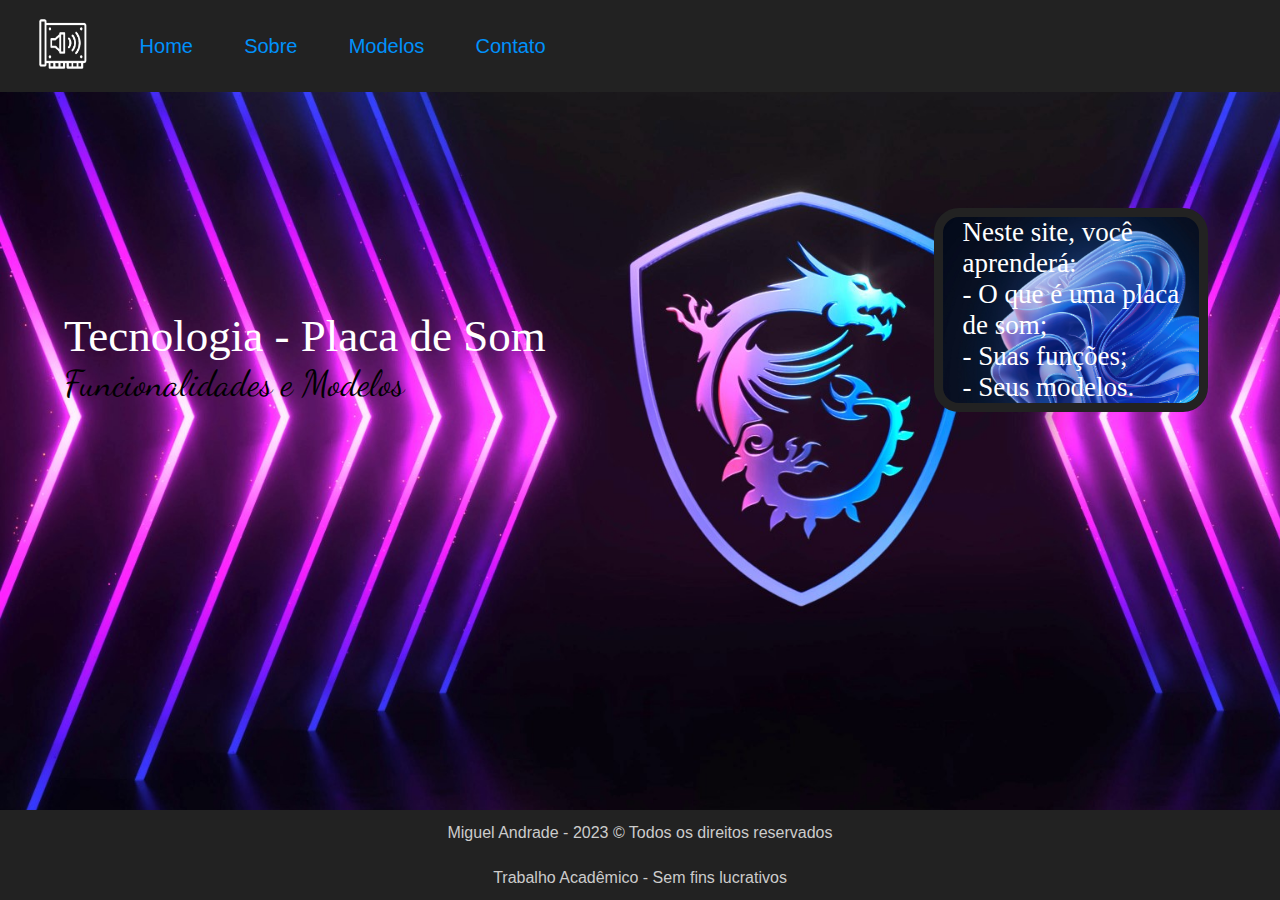
<file: index.html>
<!DOCTYPE html>
<html lang="pt-br"> 
	<head>
		<title> Tecnologia - Placa de Som</title>
		<meta charset = "utf-8">
		<meta name="viewport" content="width=device-width, initial-scale=1"/> 
		<link rel="icon"  type="image/jpg"      href="images/icon1.png"/> 
		<link rel="stylesheet" type="text/css" href="estilo.css"> 
		<link rel="preconnect" href="https://fonts.googleapis.com">
		<link rel="preconnect" href="https://fonts.gstatic.com" crossorigin>
		<link href="https://fonts.googleapis.com/css2?family=Dancing+Script&display=swap" rel="stylesheet">
	</head>
	<body id = "index">
		<div id = "container">
			<header class = "header">
				<ul id = "nav">
					<li><img id ="navimage" src = "images/b.png" width = "50vh" height = "50vh"></img></li>
					<li class = "litext"><a id = "link" href = "index.html">Home</a></li>
					<li class = "litext"><a id = "link" href = "sobre.html">Sobre</a></li>
					<li class = "litext"><a id = "link" href = "modelos.html">Modelos</a></li>
					<li class = "litext"><a id = "link" href = "contato.html">Contato</a></li>
				</ul>
			</header>
			<div id = "indexconteudo">
				<article id = "indexarticle">
					Tecnologia - Placa de Som <br>
					<article id = "subarticle">
						Funcionalidades e Modelos
					</article>
				</article>
				<aside id = "indexaside1">
					Neste site, você aprenderá: <br>
					- O que é uma placa de som; <br>
					- Suas funções; <br>
					- Seus modelos. <br>
				</aside>
				<aside id = "indexaside2">				
					<img id = "image5" class = "indeximage" src = "images/5.jpg">
					<img id = "image4" class = "indeximage" src = "images/4.jpg">
					<img id = "image3" class = "indeximage" src = "images/3.jpg">
					<img id = "image2" class = "indeximage" src = "images/2.jpg">
					<img id = "image1" class = "indeximage" src = "images/1.jpg">
				</aside>
			</div>
			<footer id = "footerindex">
				<p>Miguel Andrade - 2023  &copy Todos os direitos reservados</p>
				<p>Trabalho Acadêmico - Sem fins lucrativos</p>
			</footer> 
		</div>
	</body>
</html>
</file>
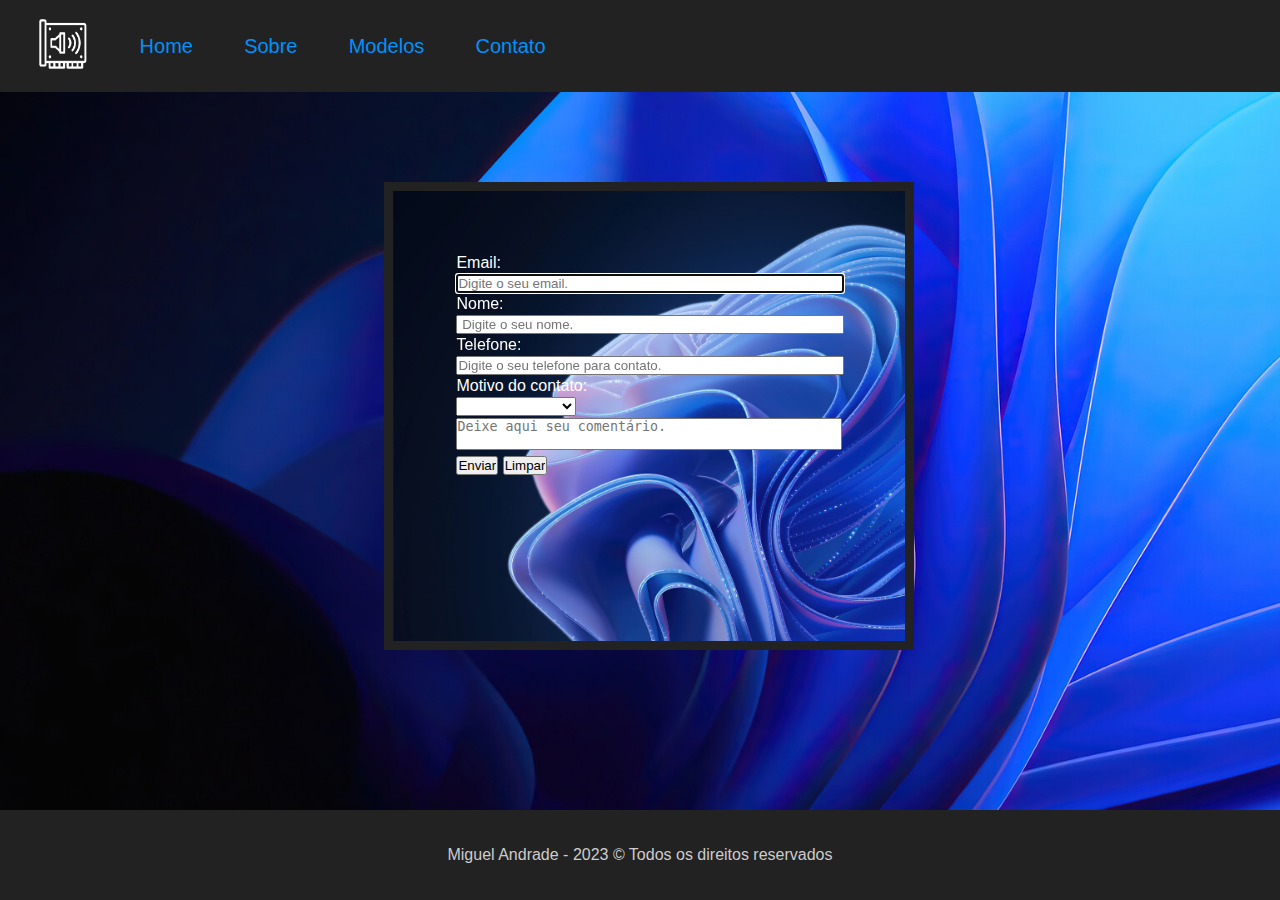
<file: contato.html>
<!DOCTYPE html>
<html lang="pt-br">
   <head>
      <title>Contate-nos</title>
      <meta charset = "utf-8">
      <meta name="viewport" content="width=device-width, inicial-scale=1"/>
      <link rel="icon"  type="image/jpg"      href="images/icon4.png"/>
      <link rel="stylesheet" type="text/css" href="estilo.css">
      <link rel="preconnect" href="https://fonts.googleapis.com">
      <link rel="preconnect" href="https://fonts.gstatic.com" crossorigin>
      <link href="https://fonts.googleapis.com/css2?family=Dancing+Script&display=swap" rel="stylesheet">
   </head>
   <body id = "contato">
      <div id = "container">
         <header class = "header">
            <ul id = "nav">
               <li><img id = "navimage" src = "images/b.png" width = "50vh" height = "50vh"></img></li>
               <li class = "litext"><a id = "link" href = "index.html">Home</a></li>
               <li class = "litext"><a id = "link" href = "sobre.html">Sobre</a></li>
               <li class = "litext"><a id = "link" href = "modelos.html">Modelos</a></li>
               <li class = "litext"><a id = "link" href = "contato.html">Contato</a></li>
            </ul>
         </header>
         <section id = "contatoconteudo">
            <form id = "contatoform" name = "contato" action="contato2.html" method="POST">
               <table border = "0" id = "contatotable">
                  <tr>
                     <td>
                        <label>
                           Email:
                     </td>
                  </tr>
                  <tr><td><input id = "email" type="email" required ="required" name="email" placeholder="Digite o seu email." autofocus></label></td></tr> 
                  <tr>
                     <td>
                        <label>
                           Nome:
                     </td>
                  </tr>
                  <tr><td><input id = "nome" type="text" required ="required" name="nome" placeholder =" Digite o seu nome." autofocus></label> </td></tr>
                  <tr>
                     <td>
                        <label>
                           Telefone:
                     </td>
                  </tr>
                  <tr><td><input id = "phone" type = "text" required = "required" name = "phone"  placeholder = "Digite o seu telefone para contato." autofocus></label></td></tr>
                  <tr>
                     <td>
                        <label>
                           Motivo do contato:
                     </td>
                  </tr>
                  <tr><td><select name = "motivo" required = "required">
                  <option></option>
                  <option>Suporte Técnico</option>
                  <option>Erros no Site</option>
                  <option>Parcerias</option>
                  </label></td></tr>
                  <tr>
                     <td><label><textarea  id="textarea" name="textarea " placeholder="Deixe aqui seu comentário."></textarea></td>
                     </label>
                  </tr>
                  <tr>
                     <td><input type = "submit" value = "Enviar">
                     <input type = "reset" value = "Limpar"</td>
                  </tr>
               </table>
            </form>
         </section>
         <footer class = "footer">
           <p>Miguel Andrade - 2023  &copy Todos os direitos reservados</p>
         </footer>
      </div>
   </body>
</html>
</file>
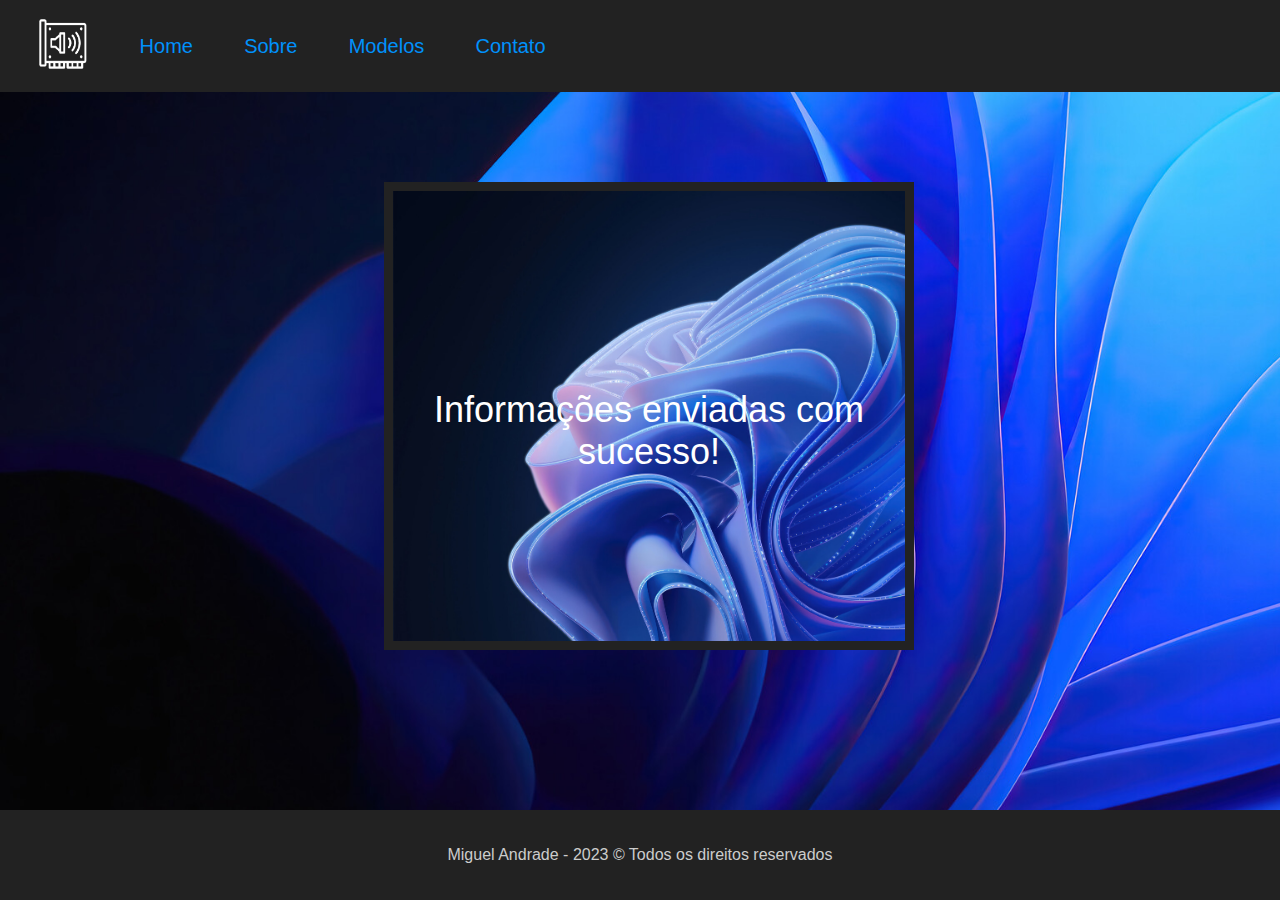
<file: contato2.html>
<!DOCTYPE html>
<html lang="pt-br">
   <head>
      <title>Obrigado</title>
      <meta charset = "utf-8">
      <meta name="viewport" content="width=device-width, inicial-scale=1"/>
      <link rel="icon"  type="image/jpg"      href="images/icon4.png"/>
      <link rel="stylesheet" type="text/css" href="estilo.css">
      <link rel="preconnect" href="https://fonts.googleapis.com">
      <link rel="preconnect" href="https://fonts.gstatic.com" crossorigin>
      <link href="https://fonts.googleapis.com/css2?family=Dancing+Script&display=swap" rel="stylesheet">
   </head>
   <body id = "contato">
      <div id = "container">
         <header class = "header">
            <ul id = "nav">
               <li><img id = "navimage" src = "images/b.png" width = "50vh" height = "50vh"></img></li>
               <li class = "litext"><a id = "link" href = "index.html">Home</a></li>
               <li class = "litext"><a id = "link" href = "sobre.html">Sobre</a></li>
               <li class = "litext"><a id = "link" href = "modelos.html">Modelos</a></li>
               <li class = "litext"><a id = "link" href = "contato.html">Contato</a></li>
            </ul>
         </header>
         <article id = "contato2conteudo">
			<p id = "obrigado">Informações enviadas com sucesso!</p>
         </article>
         <footer class = "footer">
            <p>Miguel Andrade - 2023  &copy Todos os direitos reservados</p>
         </footer>
      </div>
   </body>
</html>
</file>
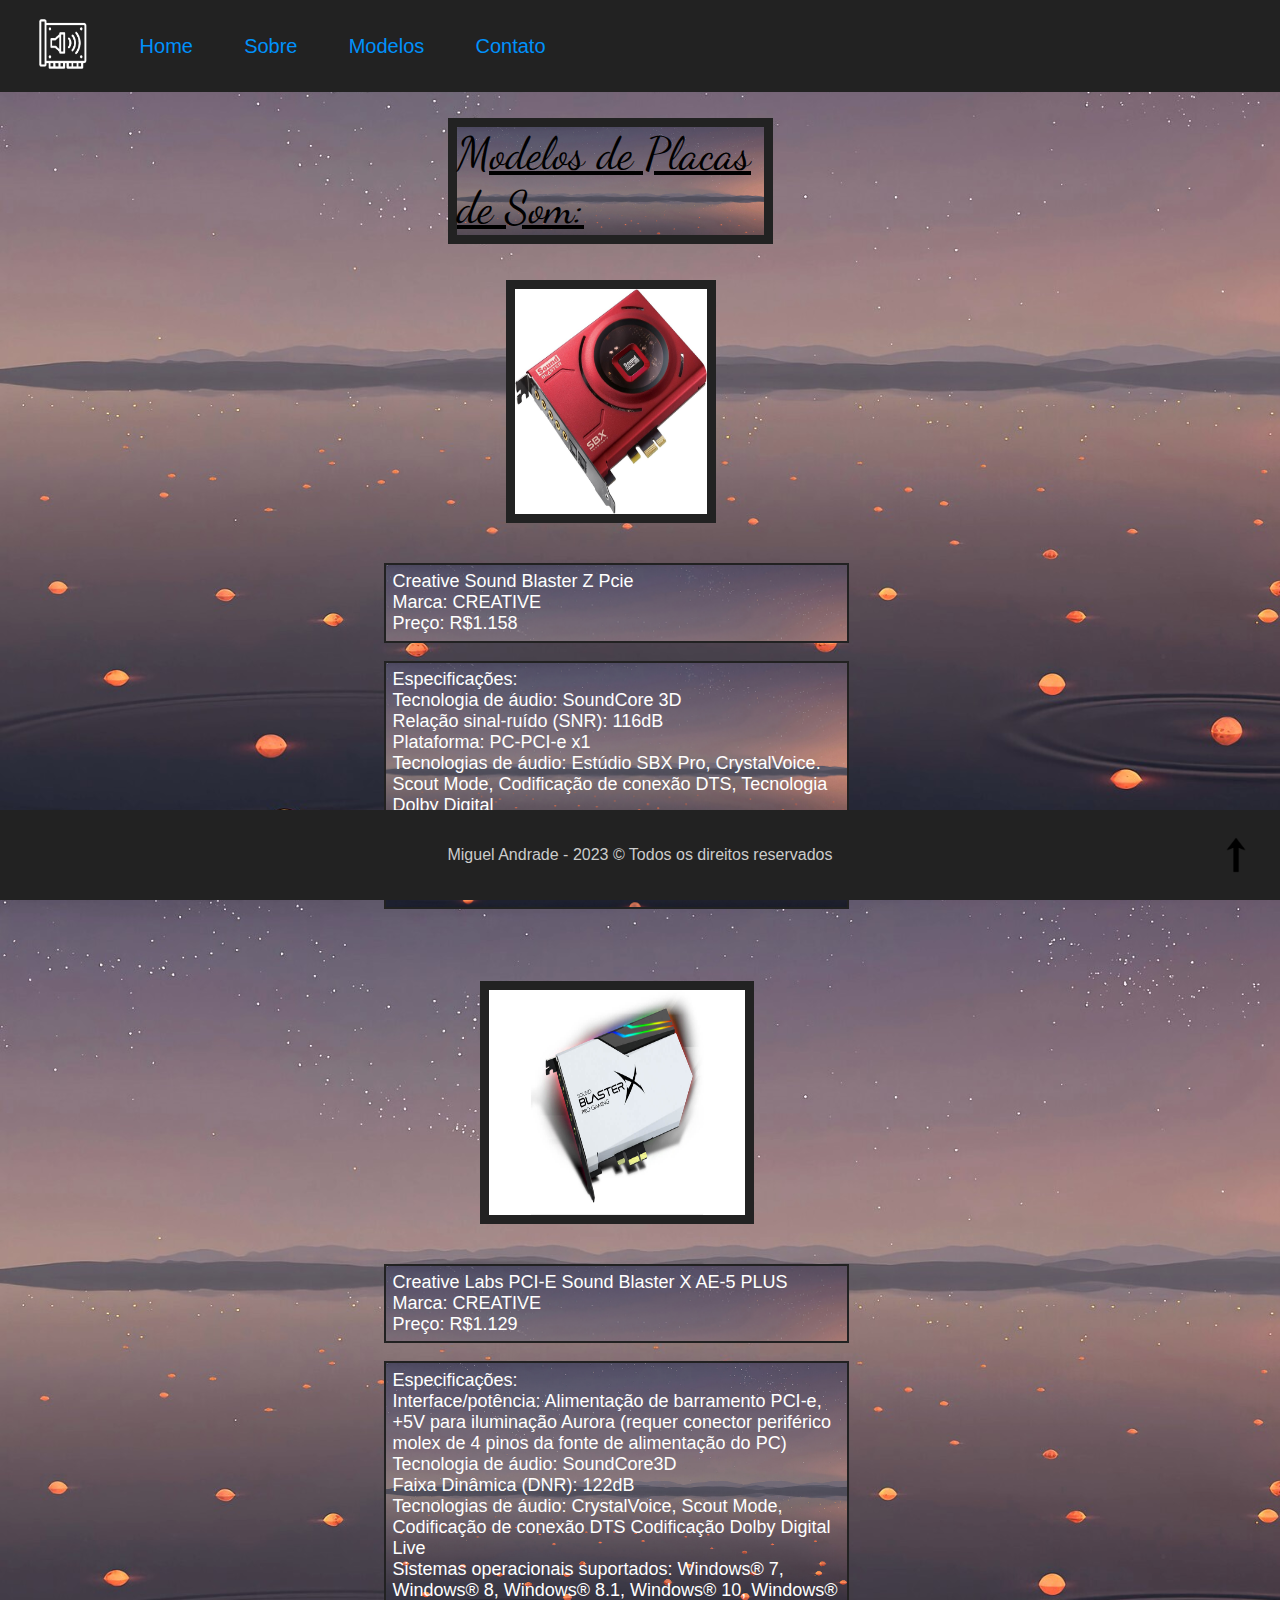
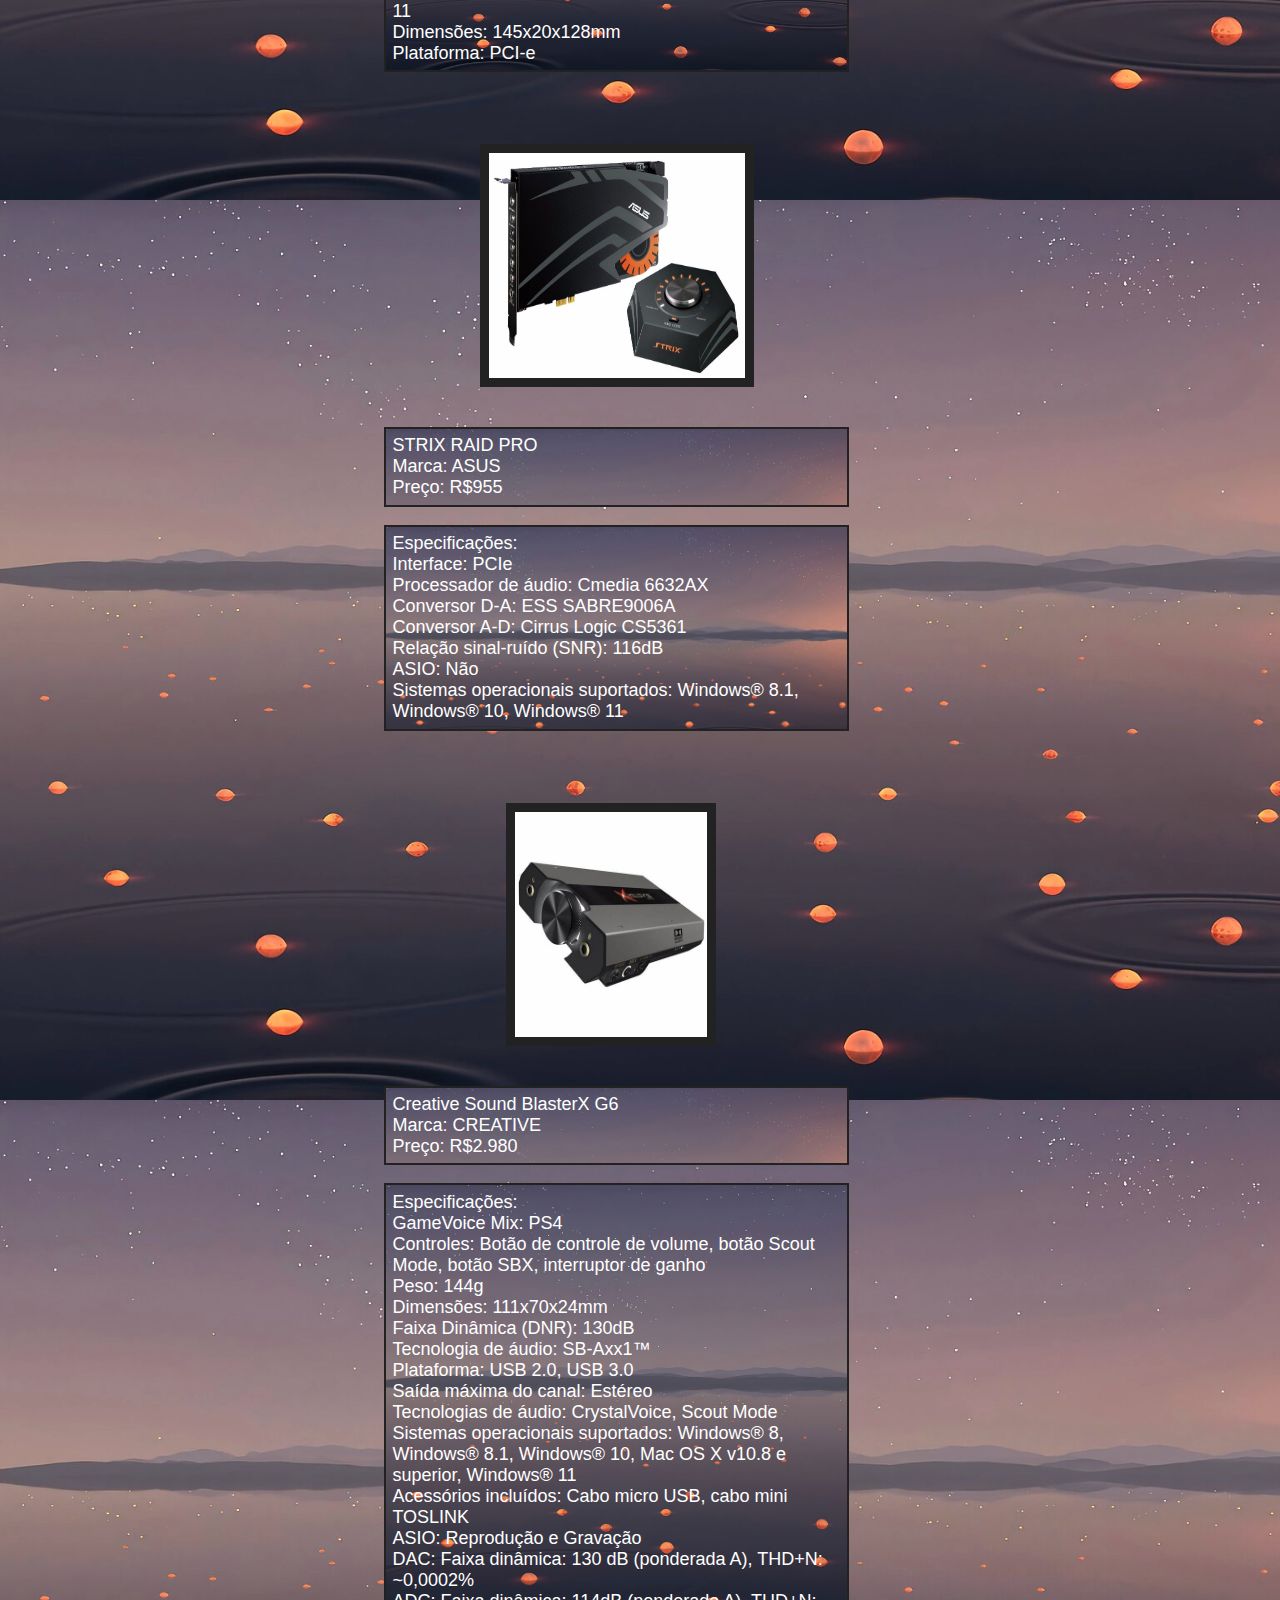
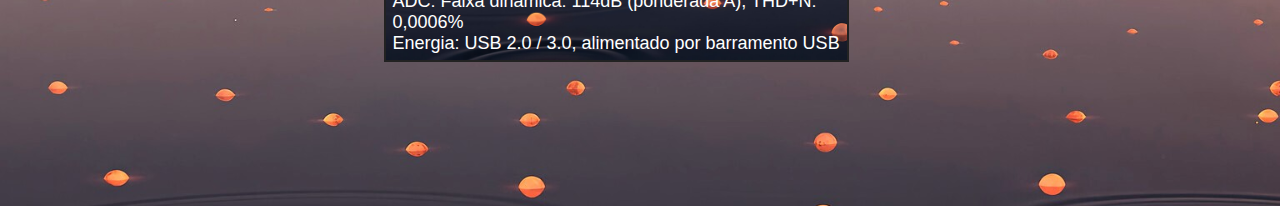
<file: modelos.html>
<!DOCTYPE html>
<html lang="pt-br"> 
	<head>
		<title>Modelos de Placas de Som</title>
		<meta charset = "utf-8">
		<meta name="viewport" content="width=device-width, inicial-scale=1"/> 
		<link rel="icon"  type="image/jpg"      href="images/icon3.jpg"/> 
		<link rel="stylesheet" type="text/css" href="estilo.css"> 
		<link rel="preconnect" href="https://fonts.googleapis.com">
		<link rel="preconnect" href="https://fonts.gstatic.com" crossorigin>
		<link href="https://fonts.googleapis.com/css2?family=Dancing+Script&display=swap" rel="stylesheet">
	</head>
	<body id = "modelo">
		<div id = "container">
			<header class = "header">
				<ul id = "nav">
					<li><img id ="navimage" src = "images/b.png" width = "50vh" height = "50vh"></img></li>
					<li class = "litext"><a id = "link" href = "index.html">Home</a></li>
					<li class = "litext"><a id = "link" href = "sobre.html">Sobre</a></li>
					<li class = "litext"><a id = "link" href = "modelos.html">Modelos</a></li>
					<li class = "litext"><a id = "link" href = "contato.html">Contato</a></li>
				</ul>
			</header>
				<div id = "modelocontent">
					<article id = "modelotitle">
						<u>Modelos de Placas de Som:</u>
					</article><br><br>
					<section class = "imagesdiv">
						<img class = "modeloimage" id = "modelo1" src = "images/modelo1.jpg">
					</section><br><br>
					<article class = "modelotext">
						Creative Sound Blaster Z Pcie<br>
						Marca: CREATIVE<br>
						Preço: R$1.158<br>
					</article>
					<article class = "modelotext">
						Especificações:<br>
						Tecnologia de áudio:
						SoundCore 3D<br>
						Relação sinal-ruído (SNR):
						116dB<br>
						Plataforma: 
						PC-PCI-e x1 <br>
						Tecnologias de áudio:
						Estúdio SBX Pro,
						CrystalVoice.
						Scout Mode,
						Codificação de conexão DTS,
						Tecnologia Dolby Digital<br>
						Sistemas operacionais suportados:
						Windows® 8, Windows® 10, Windows® 11<br>
						Fidelidade de áudio<br>
						Até 24 bits/192 kHz<br>
					</article><br><br><br>
					<section class = "imagesdiv">
						<img class = "modeloimage" id = "modelo2" src = "images/modelo2.jpg">
					</section><br><br>
					<article class = "modelotext">
						Creative Labs PCI-E Sound Blaster X AE-5 PLUS<br>
						Marca: CREATIVE<br>
						Preço: R$1.129<br>
					</article>
					<article class = "modelotext">
						Especificações:<br>
						Interface/potência:
						Alimentação de barramento PCI-e, +5V para iluminação Aurora (requer conector periférico molex de 4 pinos da fonte de alimentação do PC)<br>
						Tecnologia de áudio:
						SoundCore3D<br>
						Faixa Dinâmica (DNR):
						122dB<br>
						Tecnologias de áudio:
						CrystalVoice, Scout Mode, Codificação de conexão DTS Codificação Dolby Digital Live<br>
						Sistemas operacionais suportados: 
						Windows® 7, Windows® 8, Windows® 8.1, Windows® 10, Windows® 11<br>
						Dimensões:
						145x20x128mm<br>
						Plataforma:
						PCI-e<br>
					</article><br><br><br>
					<section class = "imagesdiv">
						<img class = "modeloimage" id = "modelo2" src = "images/modelo8.jpg">
					</section><br><br>
					<article class = "modelotext">
						STRIX RAID PRO<br>
						Marca: ASUS<br>
						Preço: R$955<br>
					</article>
					<article class = "modelotext">
						Especificações:<br>
						Interface: PCIe<br>
						Processador de áudio:
						Cmedia 6632AX<br>
						Conversor D-A:
						ESS SABRE9006A<br>
						Conversor A-D:
						Cirrus Logic CS5361<br>
						Relação sinal-ruído (SNR):
						116dB<br>
						ASIO:
						Não<br>
						Sistemas operacionais suportados: 
						Windows® 8.1, Windows® 10, Windows® 11<br>
					</article><br><br><br>
					<section class = "imagesdiv">
						<img class = "modeloimage" id = "modelo1" src = "images/modelo4.jpg">
					</section><br><br>
					<article class = "modelotext">
						Creative Sound BlasterX G6<br>
						Marca: CREATIVE<br>
						Preço: R$2.980<br>
					</article>
					<article class = "modelotext">
						Especificações:<br>
						GameVoice Mix:
						PS4<br>
						Controles:
						Botão de controle de volume, botão Scout Mode, botão SBX, interruptor de ganho<br>
						Peso:
						144g<br>
						Dimensões:
						111x70x24mm<br>
						Faixa Dinâmica (DNR):
						130dB<br>
						Tecnologia de áudio:
						SB-Axx1™<br>
						Plataforma:
						USB 2.0, USB 3.0<br>
						Saída máxima do canal:
						Estéreo<br>
						Tecnologias de áudio:
						CrystalVoice, Scout Mode<br>
						Sistemas operacionais suportados:
						Windows® 8, Windows® 8.1, Windows® 10, Mac OS X v10.8 e superior, Windows® 11<br>
						Acessórios incluídos:
						Cabo micro USB, cabo mini TOSLINK<br>
						ASIO:
						Reprodução e Gravação<br>
						DAC:
						Faixa dinâmica: 130 dB (ponderada A), THD+N: ~0,0002%<br>
						ADC:
						Faixa dinâmica: 114dB (ponderada A), THD+N: 0,0006%<br>
						Energia:
						USB 2.0 / 3.0, alimentado por barramento USB<br>
					</article><br><br><br><br><br><br><br>
				</div>
			<footer class = "footer">
				<p>Miguel Andrade - 2023  &copy Todos os direitos reservados
				<a id = "ancora" href = "#"><img id = "up" src = "images/up.png"></a></p>
			</footer> 
		</div>
	</body>
</html>
</file>
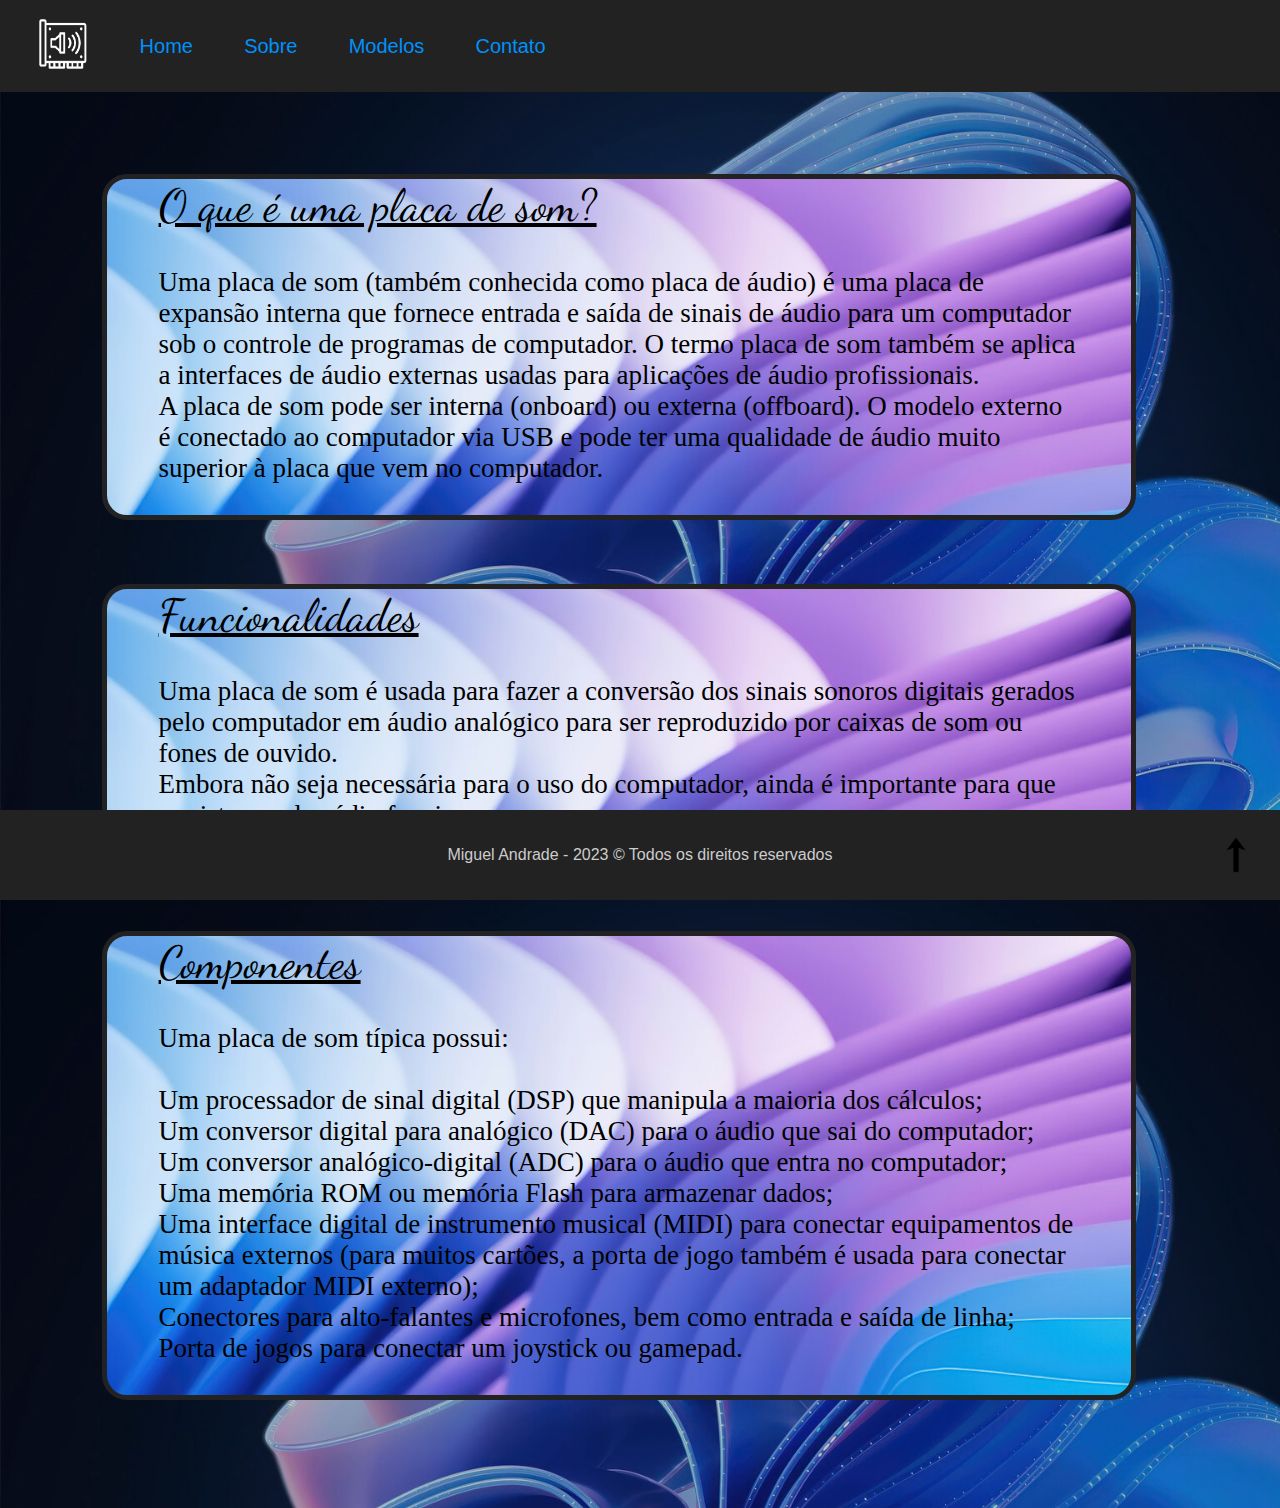
<file: sobre.html>
<!DOCTYPE html>
<html lang="pt-br"> 
	<head>
		<title>O que é uma Placa de Som?</title>
		<meta charset = "utf-8">
		<meta name="viewport" content="width=device-width, inicial-scale=1"/> 
		 <link rel="icon"  type="image/jpg"  href="images/icon2.png"/> 
		 <link rel="stylesheet" type="text/css" href="estilo.css"> 
		 <link rel="preconnect" href="https://fonts.googleapis.com">
		 <link rel="preconnect" href="https://fonts.gstatic.com" crossorigin>
		 <link href="https://fonts.googleapis.com/css2?family=Dancing+Script&display=swap" rel="stylesheet">
	</head>
	<body id = "sobre">
		<div id = "container">
			<header class = "header">
				<ul id = "nav">
					<li><img id ="navimage" src = "images/b.png" width = "50vh" height = "50vh"></img></li>
					<li class = "litext"><a id = "link" href = "index.html">Home</a></li>
					<li class = "litext"><a id = "link" href = "sobre.html">Sobre</a></li>
					<li class = "litext"><a id = "link" href = "modelos.html">Modelos</a></li>
					<li class = "litext"><a id = "link" href = "contato.html">Contato</a></li>
				</ul>
			</header><u id = "hidden">a</u>
				<article class = "sobrebackground" id = "sobre1">
					<article class = "title">
						<u>O que é uma placa de som?</u>
					</article><br>
					<article class = "text">
						Uma placa de som (também conhecida como placa de áudio) é uma placa de expansão interna que fornece entrada e saída de sinais de áudio para um computador sob o controle de programas de computador. O termo placa de som também se aplica a interfaces de áudio externas usadas para aplicações de áudio profissionais. <br>
						A placa de som pode ser interna (onboard) ou externa (offboard). O modelo externo é conectado ao computador via USB e pode ter uma qualidade de áudio muito superior à placa que vem no computador.<br><br>
					</article>
				</article>
				<article class = "sobrebackground"  id = "sobre2">
					<article class = "title">
						<u>Funcionalidades</u>
						</article><br>
					<article class = "text">
						Uma placa de som é usada para fazer a conversão dos sinais sonoros digitais gerados pelo computador em áudio analógico para ser reproduzido por caixas de som ou fones de ouvido.<br>
						Embora não seja necessária para o uso do computador, ainda é importante para que os sistemas de aúdio funcionem.<br><br>
					</article>
				</article>
				<article class = "sobrebackground"  id = "sobre3">
					<article class = "title">
						<u> Componentes</u>
					</article><br>
					<article class = "text">
						Uma placa de som típica possui:<br><br>
						Um processador de sinal digital (DSP) que manipula a maioria dos cálculos;<br>
						Um conversor digital para analógico (DAC) para o áudio que sai do computador;<br>
						Um conversor analógico-digital (ADC) para o áudio que entra no computador;<br>
						Uma memória ROM ou memória Flash para armazenar dados;<br>
						Uma interface digital de instrumento musical (MIDI) para conectar equipamentos de música externos (para muitos cartões, a porta de jogo também é usada para conectar um adaptador MIDI externo);<br>
						Conectores para alto-falantes e microfones, bem como entrada e saída de linha;<br>
						Porta de jogos para conectar um joystick ou gamepad.<br><br>
					</article>
				</article><br<br><br><br><br><br><br><br>
			<footer class = "footer">
				<p>Miguel Andrade - 2023  &copy Todos os direitos reservados
				<a id = "ancora" href = "#"><img id = "up" src = "images/up.png"></a></p>
			</footer> 
		</div>
	</body>
</html>
</file>
<file: estilo.css>
*{
   margin: 0px;
   padding: 0px;
   }
   
 body{
      background:#888888;
      font-family: arial;
	  color: white;
	  display: flex;
	  min-height: 100vh;
	  flex-direction: column;
 }
 #index {
	 background-image: url(images/a.jpg);
	background-size: cover;
	transition: 1s;
 }
 #index:hover {
	 background-image: url(images/ac.jpg);
	 transition: 1s;
 }
 #sobre {
	 	 background-image: url(images/image1.jpg);
	background-size: cover;
	transition: 1s;
 }
  #sobre:hover {
	 	  background-image: url(images/image1b.jpg);
	transition: 1s;
 }
 
 .sobrebackground {
	background-image: url(images/image2.jpg);
	border: 5px solid #222;
	border-radius: 25px;
	margin-top: 5%;
	color: black;
	width: 80vw;
	margin-left: 8%;
	position: relative;	
	transition: 1s;
 }
 .sobrebackground:hover {
	background-image: url(images/image2c.jpg);
	transition: 1s;
 }
	
#modelo {
	background-image: url(images/image4.jpg);
	background-size: cover;
	transition: 1s;
	color: white;
}
#modelo:hover {
	background-image: url(images/image4b.jpg);
	transition: 1s;
}

#contato {
	background-image: url(images/image3.jpg);
	background-size: cover;
	transition: 1s;
}
#container {
	
	position: absolute;
	width: 100%;	
	height: 100%;
	}
#nav {
  list-style: none;
  display: flex; /* Aplicando flexbox */
  align-items: center; /* Centraliza verticalmente os itens */
  background-color: #222;
  padding: 1.5% 0;
}

a {
	text-decoration: none;
	transition: 1s;
	color: #0091fb;
}

#nav li{
	float:left;
}
.litext {
	font-size: 20px;
	padding-left: 4vw;
}
#navimage {
	margin-left: 3vw;
	
}
#hidden {
	visibility: hidden;
}

#indexarticle {
	margin-left: 5%;
	margin-top: 8%;
	font-size: 5vh;
	font-family: 'Times New Roman', cursive;
	position: absolute;

	}

#subarticle {
	color: black;
	font-size: 4vh;
	font-family: 'Dancing Script', cursive;
	position: absolute;
}

#indexaside1 {
	margin-left: 73%;
	width: 18.5vw;
	margin-top: 9%;
	background-image: url(images/image1.jpg);
	background-size: cover;
	padding-left: 1.5%;
	border: 1vh solid #222;
	border-radius: 25px;
	color: white;
	font-size:  3vh;
	font-family: 'Times New Roman', cursive;
}
#imagesdiv {
	margin-left: 20%;
     margin-right: 20%;
}
.indeximage {
	width: 20%;
	height: 30%;
	border: 1vh solid #222;
	border-radius: 25px;
	margin-left: 73%;
	margin-top: 3%;
	position: absolute;
	opacity: 0;
	animation: fadein 10s infinite;
}

@keyframes fadein{
  0% {
    opacity: 0;
  }
  10% {
    opacity: 1;
  }
  20% {
    opacity: 1;
  }
  30% {
    opacity: 0;
  }
  100% {
    opacity: 0;
  }
}
#image2 {
	animation-delay: 2s;
}
#image3 {
	animation-delay: 4s;
}
#image4 {
	animation-delay: 6s;
}
#image5 {
	animation-delay: 8s;
}
.title {
	margin-left: 5%;
	margin-top: 0;
	font-size: 5vh;
	font-family: 'Dancing Script', cursive;
	
}
.text {
	font-size: 3vh;
	font-family: 'Times New Roman', cursive;
	padding: 1.5% 5% 0% 5%;
	color: black;
}


#modelotable, .modeloth, .modelotd {
	margin-left: 25%;
	border: 1px solid white;
	color: white;
	width: 50%;
	text-align: center;
}
#modelotable {
	background-image: url(images/image4.jpg);
	background-size: cover;
}

#modelotitle {
	background-image: url(images/image4.jpg);
	border: 1vh solid #222;
	margin-left: 35%;
	width: 24vw;
	margin-top: 2%;
	font-size: 5vh;
	font-family: 'Dancing Script', cursive;
	background-size: cover;
	color: black;
}
.modeloimage{
	border: 1vh solid #222;
	margin-left: 39.5%;
}
.modelotext {
	background-image: url(images/image4.jpg);
	border: 0.25vh solid #222;
	font-size: 2vh;
	width: 35%;
	margin-left: 30%;
	padding: 0.5%;
	margin-bottom: 2vh;
	background-size: cover;
}

#modelo1 {
	width: 15vw;
	height: 25vh;
}
#modelo2 {
	width: 20vw;
	height: 25vh;
	margin-left: 37.5%;
}
#contatoconteudo {
	background-image: url(images/image1.jpg);
	background-size: cover;
	border: 1vh solid #222;
	height: 50%;
	width: 40%;
	margin-top: 7%;
	position: absolute;
	margin-left: 30%;
}
#contatotable {
	margin-left: 12%;
	margin-top: 12%;
}
#textarea {
	width: 30vw;
}
#phone {
	width: 30vw;
}
#nome {
	width: 30vw;
}
#email {
	width: 30vw;
}

textarea {
	resize: none;
}
#link:hover {
	border-bottom: 5px solid #4420b4;
	transition: 1s;
  }
  
  #contato2conteudo {
	background-image: url(images/image1.jpg);
	background-size: cover;
	border: 1vh solid #222;
	height: 50%;
	width: 40%;
	margin-top: 7%;
	position: absolute;
	margin-left: 30%;
}
#obrigado {
	font-size: 4vh;
	margin-top: 22vh;
	text-align: center;
	vertical-align: middle;
}

.footer {
    text-align: center;
	line-height: 10vh;
	color: #ccc;
    background-color: #222;
	position: fixed;
   left: 0;
   bottom: 0;
   width: 100%;
    justify-content: center;
    align-items: center;
}
#footerindex {
    text-align: center;
	line-height: 5vh;
	color: #ccc;
    background-color: #222;
	position: fixed;
   left: 0;
   bottom: 0;
   width: 100%;
}
#ancora {
	margin-left: 10%;
	margin-bottom: 10%;
	width: 100px;
	position: absolute;
}
#pfooter {
	margin-left: 30%;
}
#up {
	width: 50%;
	margin-left: 200%;
	margin-top: 20%;
	vertical-align: middle;
	position: absolute;
}
@media screen and (max-width: 665px) {
    #indexarticle {
        font-size: 3vh;
		position:relative;
    }
	#subarticle {
		color: white;
	}
    #indexaside1 {
		text-align: center;
		margin-left: 25%;
		width: 50%;
		margin-top: 20%;
        font-size: 2.5vh;	
    }
	#contato2conteudo {
		height: 70%;
		width: 70%;
		margin-top: 12%;
		margin-left: 13%;
	}
	#contatoconteudo {
		width: 70%;
		margin-left: 13%;
		margin-top: 20%;
	}
	#textarea {
	width: 50vw;
}
	#phone {
	width: 50vw;
}
	#nome {
	width: 50vw;
}
	#email {
	width: 50vw;
}
	.modelotext {
		width: 60%;
		margin-left: 20%;
	}
	#modelotitle {
		width: 60%;
		text-align: center;
		margin-left: 19.5%;
		font-size: 3vh;
	}
	.modeloimage {
		width: 20vh !important;
		height: 15vh !important;
		margin-left: 26.5% !important;
	}
    .indeximage {
        height: 15%;
		width: 40%;
		margin-left: 31.5%;
    }
    .footer {
        line-height: 5vh;
    }
	#up {
		width: 10%;
	}
	#pfooter {
		margin-left: 0;
		font-size: 15px;
	}
	#ancora {
	margin-left: 0%;
	margin-bottom: 30%;
}
}
</file>
